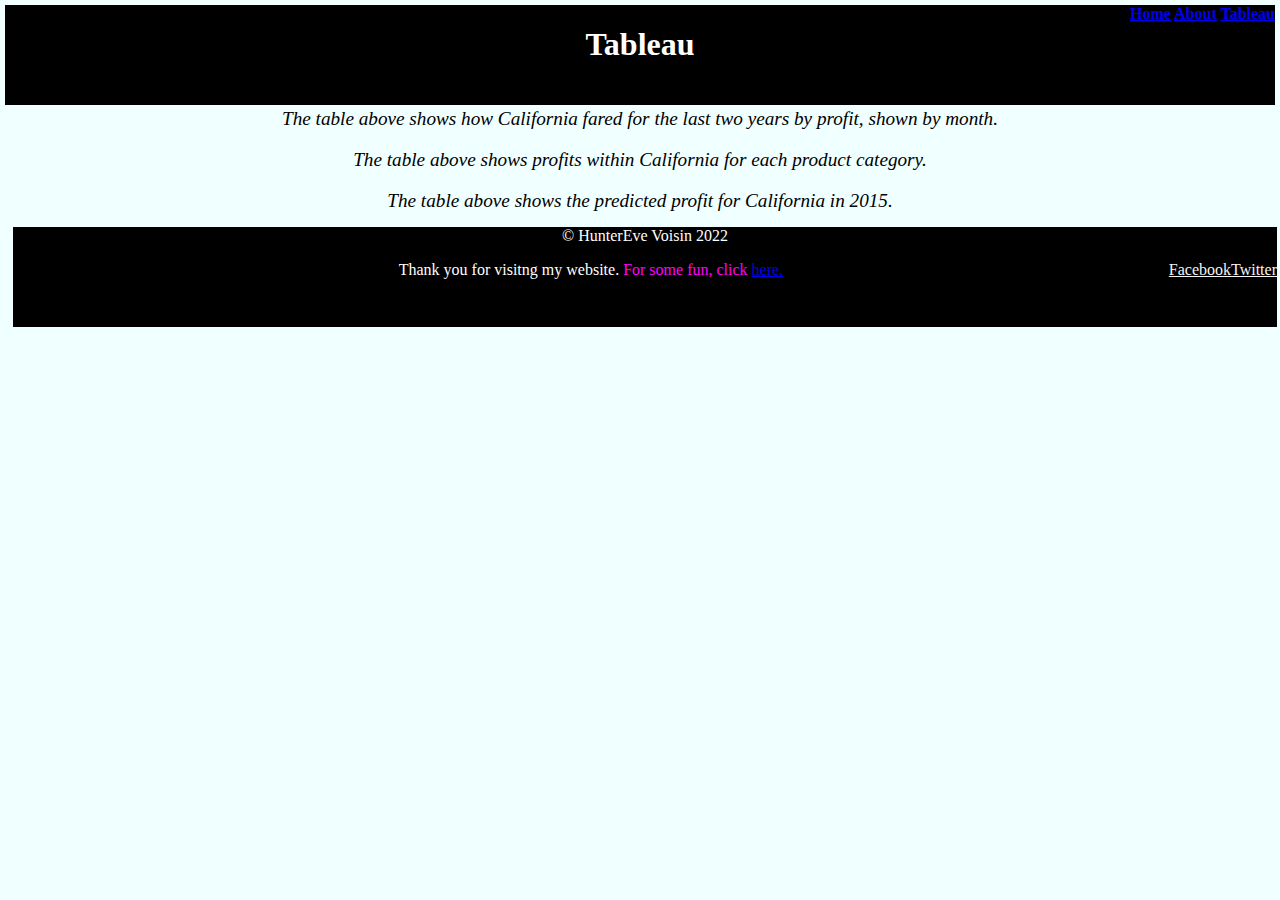
<file: html/tableau.html>
<!-- HunterEve Voisin / April 16, 2022 -->
<!DOCTYPE html>
<html lang="en">
<html>
    <head>
        <title>HunterEve Voisin - Tableau</title>
        <link rel="stylesheet" href="../styles/bootstyles.css">
    </head>

    <body class="tableaubg">
        <!-- Navigation-->
        <div class="common navigation">
            <span class="subheader">
                <a href="../index.html">Home</a>
                <a href="../html/about.html">About</a>
                <a href="../html/tableau.html">Tableau</a>
            </span>
            <h1 class="header">Tableau</h1>
        </div>

        <!-- Tableau (main body) -->
<div class="mainbody">
        <h2>On this page you will find some important data sets.</h2>
   
        <div class=container> <div class='tableauPlaceholder' id='viz1650137947761' style='position: relative'>
                <noscript> <a href='#'> <img alt='Profits in 50 States ' src='https:&#47;&#47;public.tableau.com&#47;static&#47;images&#47;Ta&#47;TableauHTMLProject_16501378566100&#47;Sheet1&#47;1_rss.png' style='border: none' /></a>
                </noscript><object class='tableauViz'  style='display:none;'>
                    <param name='host_url' value='https%3A%2F%2Fpublic.tableau.com%2F' /> 
                    <param name='embed_code_version' value='3' /> 
                    <param name='site_root' value='' />
                    <param name='name' value='TableauHTMLProject_16501378566100&#47;Sheet1' />
                    <param name='tabs' value='no' />
                    <param name='toolbar' value='yes' />
                    <param name='static_image' value='https:&#47;&#47;public.tableau.com&#47;static&#47;images&#47;Ta&#47;TableauHTMLProject_16501378566100&#47;Sheet1&#47;1.png' />
                    <param name='animate_transition' value='yes' />
                    <param name='display_static_image' value='yes' />
                    <param name='display_spinner' value='yes' />
                    <param name='display_overlay' value='yes' />
                    <param name='display_count' value='yes' />
                    <param name='language' value='en-US' />
                </object>
            </div> </div>              <script type='text/javascript'>                    var divElement = document.getElementById('viz1650137947761');                    var vizElement = divElement.getElementsByTagName('object')[0];                    vizElement.style.width='100%';vizElement.style.height=(divElement.offsetWidth*0.75)+'px';                    var scriptElement = document.createElement('script');                    scriptElement.src = 'https://public.tableau.com/javascripts/api/viz_v1.js';                    vizElement.parentNode.insertBefore(scriptElement, vizElement);                </script>
            <p class="captions">The table above shows how the profits are faring in each of the 50 states.</p>
       </div>

       <div class='tableauPlaceholder' id='viz1650138933771' style='position: relative' width="100px">
        <noscript> <a href='#'> <img alt='Profit by Month in California ' src='https:&#47;&#47;public.tableau.com&#47;static&#47;images&#47;Pr&#47;ProfitbyMonthinCalifornia_16501389240650&#47;Sheet2&#47;1_rss.png' style='border: none' /></a>
        </noscript><object class='tableauViz'  style='display:none;'>
            <param name='host_url' value='https%3A%2F%2Fpublic.tableau.com%2F' /> 
            <param name='embed_code_version' value='3' /> 
            <param name='site_root' value='' />
            <param name='name' value='ProfitbyMonthinCalifornia_16501389240650&#47;Sheet2' />
            <param name='tabs' value='no' />
            <param name='toolbar' value='yes' />
            <param name='static_image' value='https:&#47;&#47;public.tableau.com&#47;static&#47;images&#47;Pr&#47;ProfitbyMonthinCalifornia_16501389240650&#47;Sheet2&#47;1.png' /> 
            <param name='animate_transition' value='yes' />
            <param name='display_static_image' value='yes' />
            <param name='display_spinner' value='yes' />
            <param name='display_overlay' value='yes' />
            <param name='display_count' value='yes' />
            <param name='language' value='en-US' />
            <param name='filter' value='publish=yes' />
        </object>
        </div>                <script type='text/javascript'>                    var divElement = document.getElementById('viz1650138933771');                    var vizElement = divElement.getElementsByTagName('object')[0];                    vizElement.style.width='100%';vizElement.style.height=(divElement.offsetWidth*0.75)+'px';                    var scriptElement = document.createElement('script');                    scriptElement.src = 'https://public.tableau.com/javascripts/api/viz_v1.js';                    vizElement.parentNode.insertBefore(scriptElement, vizElement);                </script>
            <p class="captions">The table above shows how California fared for the last two years by profit, shown by month.</p>

    <div class='tableauPlaceholder' id='viz1650140371799' style='position: relative'>
        <noscript><a href='#'><img alt='Product Category Profitability in California ' src='https:&#47;&#47;public.tableau.com&#47;static&#47;images&#47;Pr&#47;ProductCategoryProfitabilityinCalifornia_16501403635020&#47;Sheet3&#47;1_rss.png' style='border: none' /></a></noscript><object class='tableauViz'  style='display:none;'>
            <param name='host_url' value='https%3A%2F%2Fpublic.tableau.com%2F' /> 
            <param name='embed_code_version' value='3' /> 
            <param name='site_root' value='' />
            <param name='name' value='ProductCategoryProfitabilityinCalifornia_16501403635020&#47;Sheet3' />
            <param name='tabs' value='no' />
            <param name='toolbar' value='yes' />
            <param name='static_image' value='https:&#47;&#47;public.tableau.com&#47;static&#47;images&#47;Pr&#47;ProductCategoryProfitabilityinCalifornia_16501403635020&#47;Sheet3&#47;1.png' /> 
            <param name='animate_transition' value='yes' />
            <param name='display_static_image' value='yes' />
            <param name='display_spinner' value='yes' />
            <param name='display_overlay' value='yes' />
            <param name='display_count' value='yes' />
            <param name='language' value='en-US' />
            <param name='filter' value='publish=yes' />
        </object>
    </div>                <script type='text/javascript'>                    var divElement = document.getElementById('viz1650140371799');                    var vizElement = divElement.getElementsByTagName('object')[0];                    vizElement.style.width='100%';vizElement.style.height=(divElement.offsetWidth*0.75)+'px';                    var scriptElement = document.createElement('script');                    scriptElement.src = 'https://public.tableau.com/javascripts/api/viz_v1.js';                    vizElement.parentNode.insertBefore(scriptElement, vizElement);                </script>
        <p class="captions">The table above shows profits within California for each product category.</p>

    <div class='tableauPlaceholder' id='viz1650140814619' style='position: relative'><noscript><a href='#'><img alt='Predicted Office Supplies Profit for 2015 in California ' src='https:&#47;&#47;public.tableau.com&#47;static&#47;images&#47;Pr&#47;PredictedOfficeSuppliesProfitfor2015inCalifornia&#47;Sheet4&#47;1_rss.png' style='border: none' /></a></noscript><object class='tableauViz'  style='display:none;'>
        <param name='host_url' value='https%3A%2F%2Fpublic.tableau.com%2F' /> 
        <param name='embed_code_version' value='3' /> 
        <param name='site_root' value='' />
        <param name='name' value='PredictedOfficeSuppliesProfitfor2015inCalifornia&#47;Sheet4' />
        <param name='tabs' value='no' />
        <param name='toolbar' value='yes' />
        <param name='static_image' value='https:&#47;&#47;public.tableau.com&#47;static&#47;images&#47;Pr&#47;PredictedOfficeSuppliesProfitfor2015inCalifornia&#47;Sheet4&#47;1.png' /> 
        <param name='animate_transition' value='yes' />
        <param name='display_static_image' value='yes' />
        <param name='display_spinner' value='yes' />
        <param name='display_overlay' value='yes' />
        <param name='display_count' value='yes' />
        <param name='language' value='en-US' />
        <param name='filter' value='publish=yes' />
        </object>
    </div>                <script type='text/javascript'>                    var divElement = document.getElementById('viz1650140814619');                    var vizElement = divElement.getElementsByTagName('object')[0];                    vizElement.style.width='100%';vizElement.style.height=(divElement.offsetWidth*0.75)+'px';                    var scriptElement = document.createElement('script');                    scriptElement.src = 'https://public.tableau.com/javascripts/api/viz_v1.js';                    vizElement.parentNode.insertBefore(scriptElement, vizElement);                </script>
        <p class="captions">The table above shows the predicted profit for California in 2015.</p>
 </div>
        <!-- Footer -->
        <div class="footer">
            <p class="footertext"> &copy; HunterEve Voisin 2022</p>
            <a class="linkstyle" href="https://twitter.com/huntereve_"> Twitter </a>
            <a class="linkstyle" href="https://www.facebook.com/profile.php?id=100009164761441"> Facebook </a>
            <p class="footertext">Thank you for visitng my website. <span style="color:fuchsia">For some fun, click 
                <a href="https://dddance.party/"> here.</a></span>
            </p>
        </div>
    </body>
</html>
</file>
<file: styles/bootstyles.css>
.tableaubg {
    background-color: azure;
}

.common {
    background-color: black;
    position: absolute;
}

.uncommon {
    background-color: white;
    position: absolute;
}

.header{
    text-align: center;
    font-family:'Times New Roman', Times, serif;
    color: white;
    top: 10px;
}

.navigation {
    top: 5px;
    left: 5px;
    right: 5px;
    height: 100px;
    z-index: 2;
    color: white;
    font-weight: bold;
}

.subheader {
    float: right;
 }

 .mainbody {
    top: 100px;
    bottom: 100px;
}

.footer {
    bottom: 5px;
    height: 100px;
    left: 5px;
    right: 5px;
    position: relative;
    background-color: black;
}

.footertext {
    text-align: center;
    font-family:'Times New Roman', Times, serif;
    color: white;
}

.linkstyle {
    color: whitesmoke;
    float:right
}

.linkstyle:visited {
    color: darkgray;
}

.captions {
    font-size: larger;
    text-align: center;
    font-style: italic;
}
</file>
